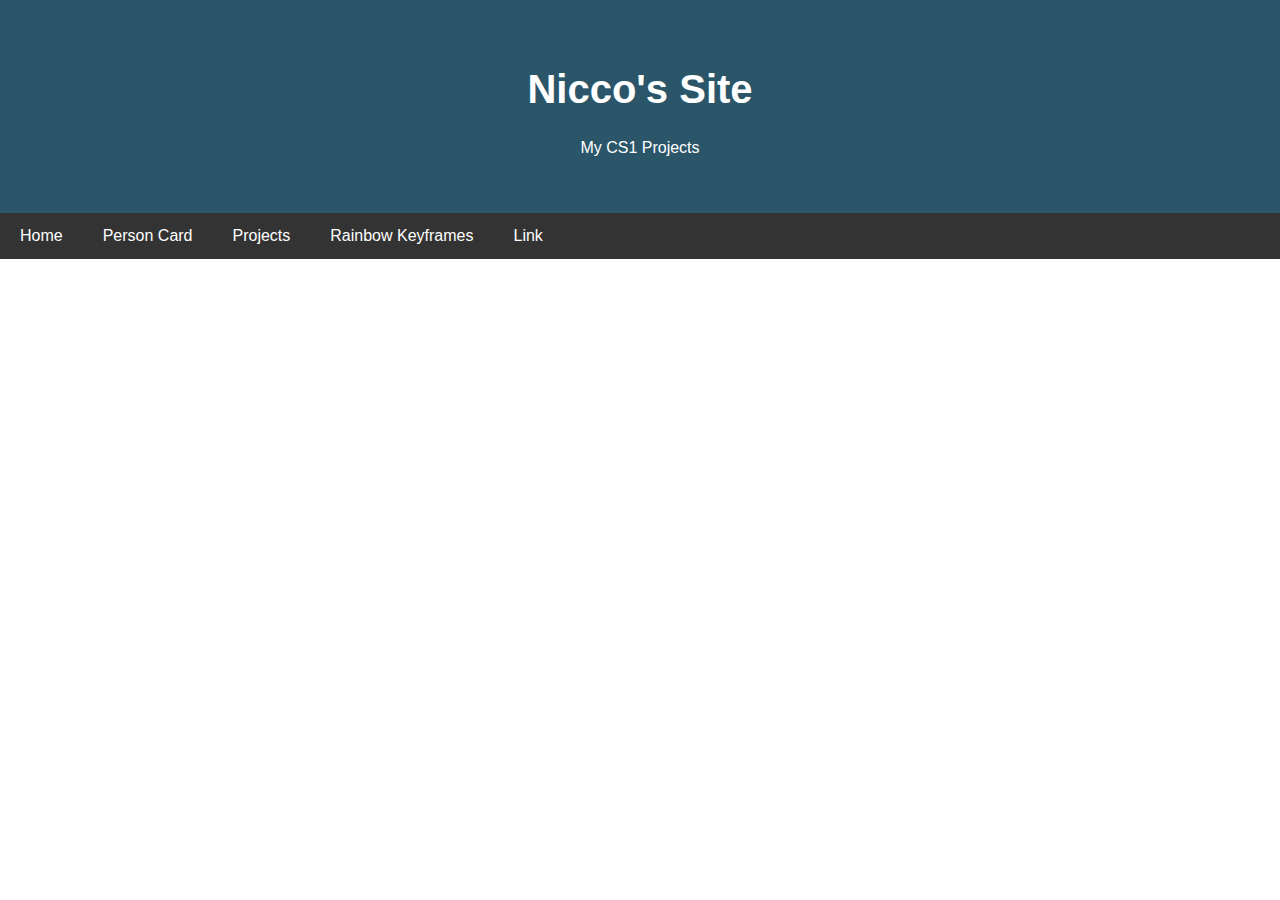
<file: index.html>
<!DOCTYPE html>
<html lang="en"><head>
<title>Nicco's Site</title>

 <link rel="stylesheet" type="text/css" href="myStyle.css">
</head>
<body data-gr-c-s-loaded="true">

<div class="header">
  <h1>Nicco's Site</h1>
  <p>My CS1 Projects</p>
</div>

<div class="navbar">
  <a href="index.html">Home</a>
  
  <a href="personCard.html">Person Card</a>
  
  <a href="#">Projects</a>
  <a href="file:///Users/student/Desktop/repositories/c23ns1.github.io/keyframes.html">Rainbow Keyframes</a>
  <a href="#">Link</a>
</div>

</body></html>
</file>
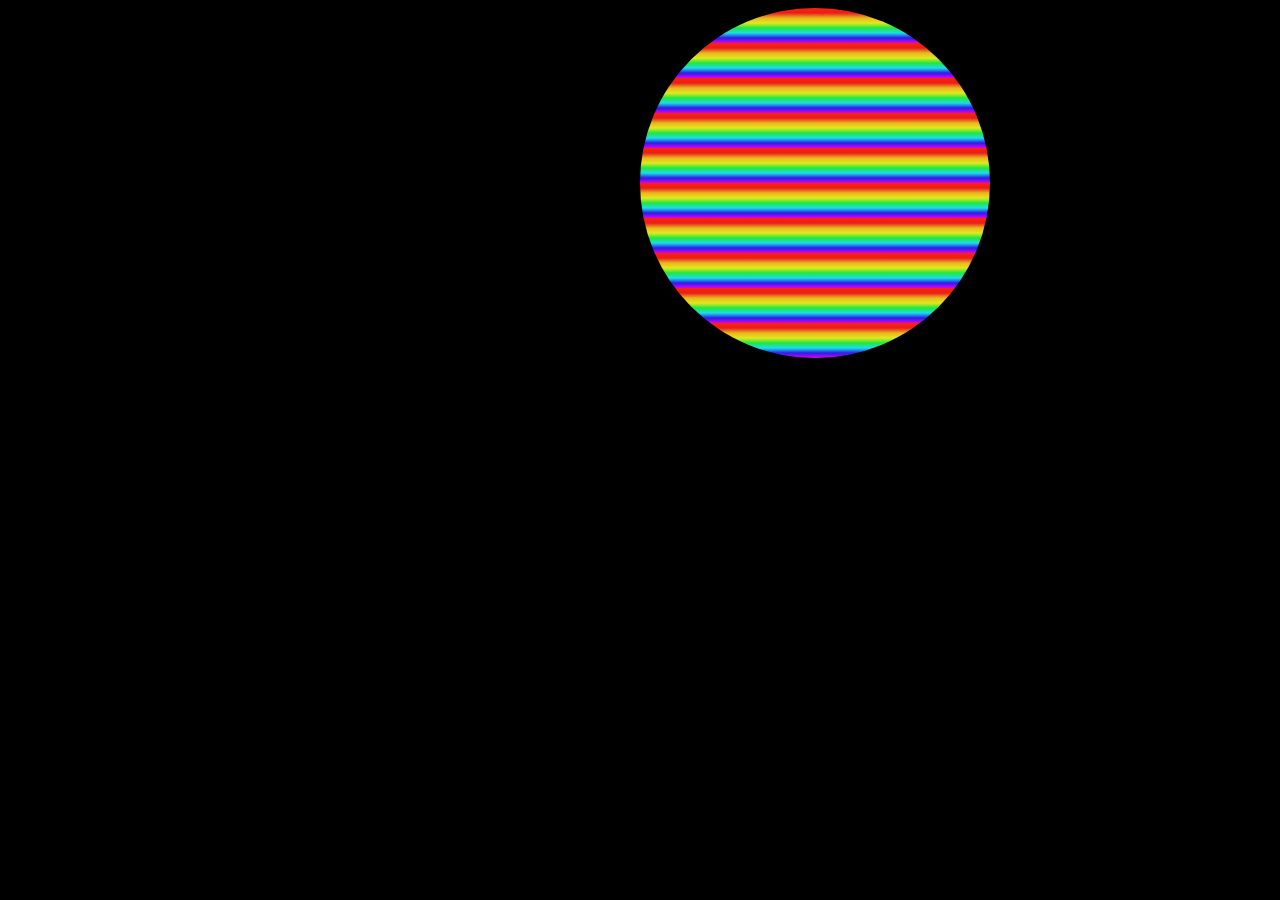
<file: keyframes.html>
<!DOCTYPE html>
<html>
<body style="background-color:black;">
<center>
<head>
	<title>Keyframes</title>
	<center>
	<style>



		
	.dot {
  height: 350px;
  width: 350px;
  background-color: #bbb;
  border-radius: 50%;
  display: inline-block;

  position: absolute;
  animation: slide 8s infinite;
background: linear-gradient(180deg, #ff2400, #e81d1d, #e8b71d, #e3e81d, #1de840, #1ddde8, #2b1de8, #dd00f3);
background-size: 10% 10%;

}

@keyframes slide { 
  0%   {top: 0px; left: 0px; background: #ff2400;}
  30%  {top: 0px; left: 900px; background: #e8b71d;}
  60%  {top: 360px; left: 900px; background: #1de840;}
  90%  {top: 360px; left: 0px; background: #2b1de8;}
  100% {top: 0px; left: 0px; background: #dd00f3;}

	</style>

	<div class="dot"></div>

	 
	
	</script>
</body>
</html>
</file>
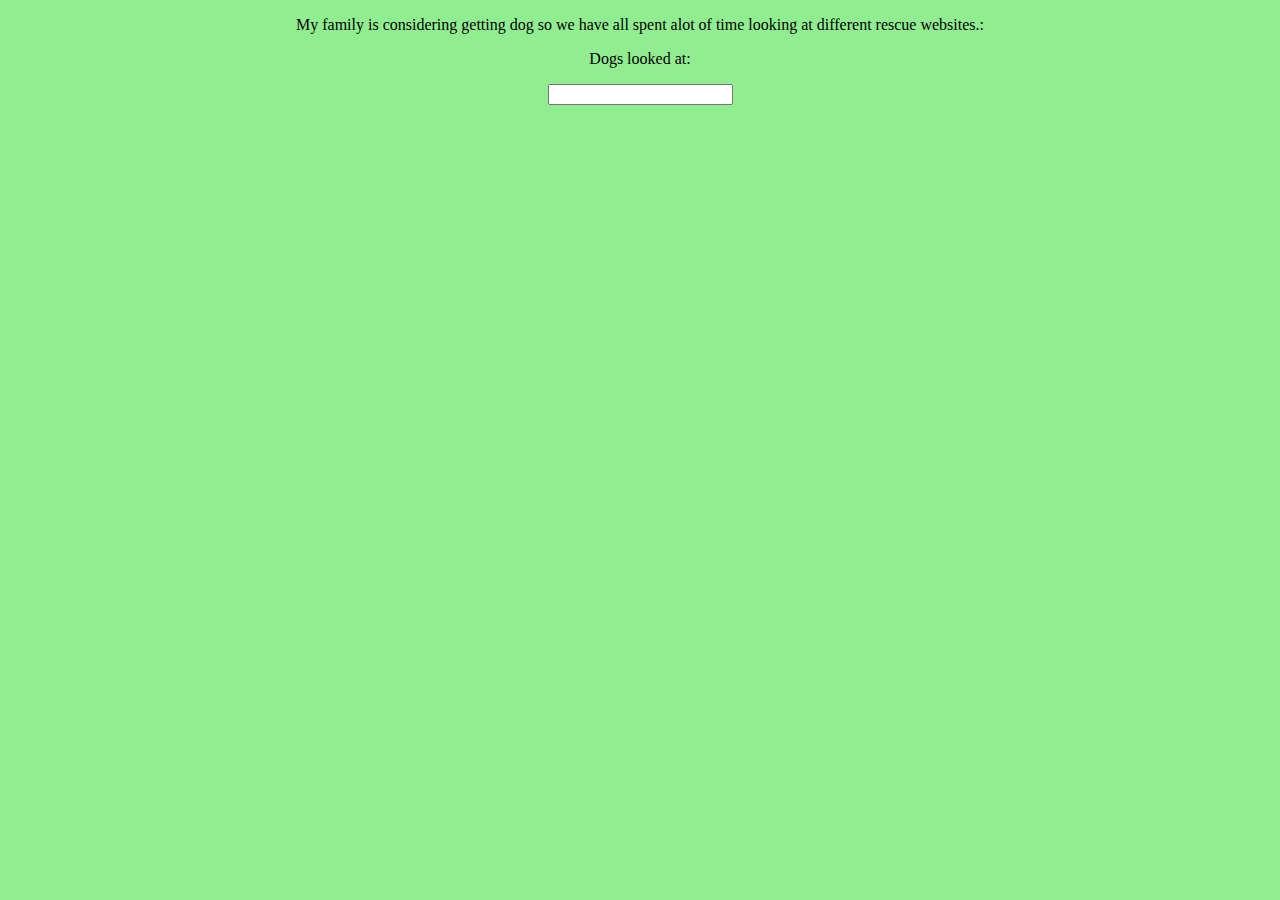
<file: Corona/virusKiller.html>
<!DOCTYPE html>
<html>
<body style="background-color:lightgreen;">
<center>
<head>
    <title></title>
    <style>
        .virus{
        	left:1000px;
        	top:800px;
/*        	background-color:red;
*/        	background-size:contain;
			width:100px;
			height:100px;
			background-image:url(corona.png);
			transition:.5s;
			margin:10px;
			background-position:center;
			background-repeat: no-repeat;
			position:absolute;


		}
	</style>
</head>

<body>
	<p style ="color:black">My family is considering getting dog so we have all spent alot of time looking at different rescue websites.:</p>
    <audio id="sound" src="pew.wav"></audio>
    <p style ="color:black">Dogs looked at:</p><input id="input"></input>
    <script type="text/javascript">
    	var pew = document.getElementById('sound');
    var input = document.getElementById('input');
        var x = 0;

    function createCorona() {
        var corona = document.createElement('div');
        document.body.appendChild(corona);
        corona.classList.add("virus");

        function changePosition() {
            corona.style.left = 1000 * Math.random() + "px";
            corona.style.top = 1000 * Math.random() + "px";


        };


        corona.addEventListener("click", function() {
            console.log("hi");
            x = x + 1;
            input.value = x;
            corona.classList.remove("virus");
            pew.play()


        })

        setInterval(changePosition, 2000)
    };


    setInterval(createCorona, 1000);


    </script>
</body>
</center>
</html>
</file>
<file: myStyle.css>
body {
  font-family: Arial, sans-serif;
  margin: 0;
}


.header {
  padding: 40px;
  text-align: center;
  background: #2b5569;
  color: white;
}

.header h1 {
  font-size: 40px;
}

.navbar {
  overflow: hidden;
  background-color: #333;
  position: sticky;
  position: -webkit-sticky;
  top: 0;
}

.navbar a {
  float: left;
  display: block;
  color: white;
  text-align: center;
  padding: 14px 20px;
  text-decoration: none;
}

.navbar a.right {
  float: right;
}

.navbar a:hover {
  background-color: #ddd;
  color: black;
}
</file>
